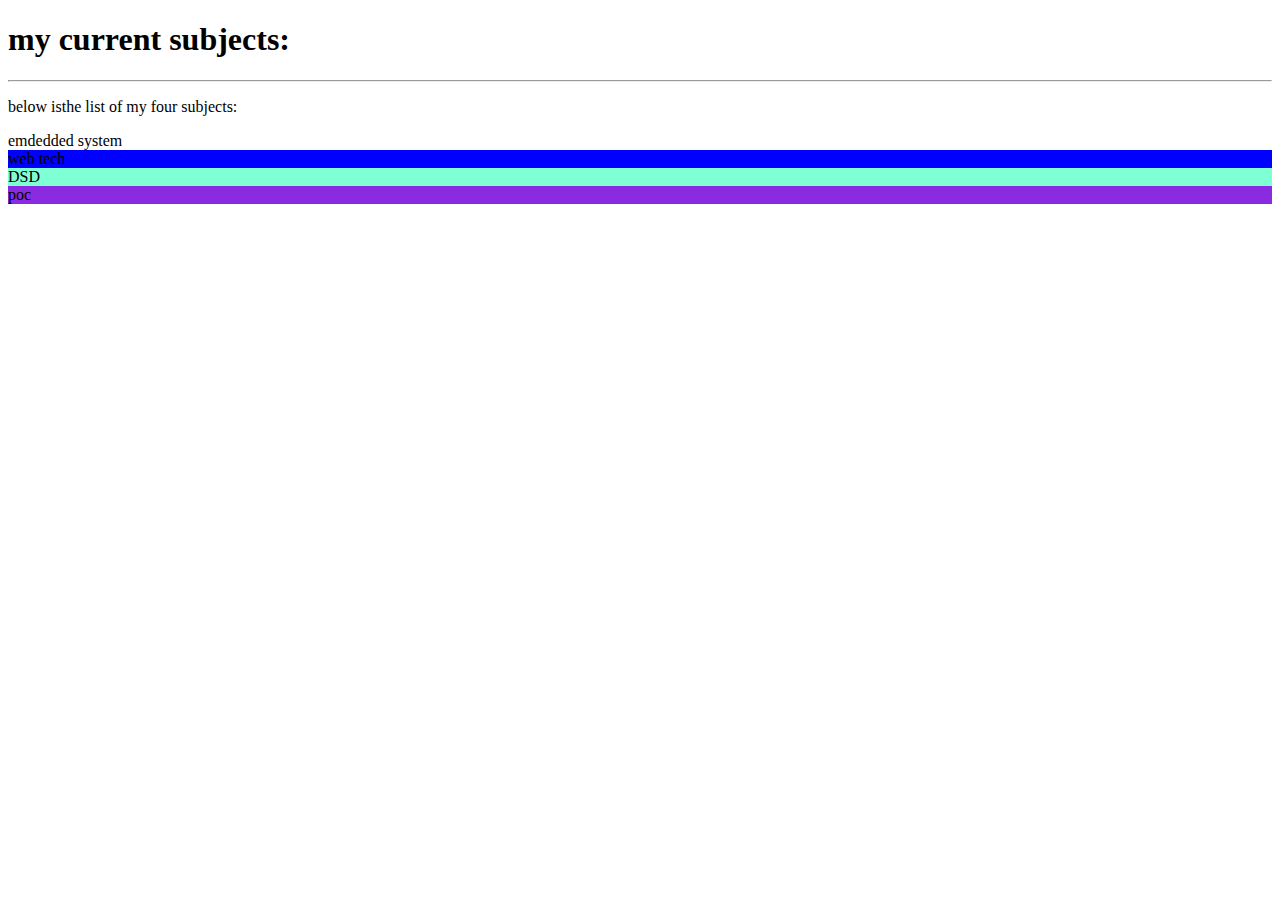
<file: lab4.html>
<!DOCTYPE html>
<html lang="en">
<head>
    <meta charset="UTF-8">
    <meta name="viewport" content="width=device-width, initial-scale=1.0">
    <title>Document</title>
    <style>
        .one{
            background-color: blue;
            text-align:left;
            
        }
    </style>        
    
</head>
<body>


<h1> my current subjects:</h1>
<hr>
<p>below isthe list of my four subjects:</p>
<li>emdedded system</li>
    <li class="one">web tech</li>
    <li style="background-color:aquamarine;"</li>    DSD 
    <li style="background-color: blueviolet;">poc</li>
</li>
<img scr=
    
</body>
</html>
</file>
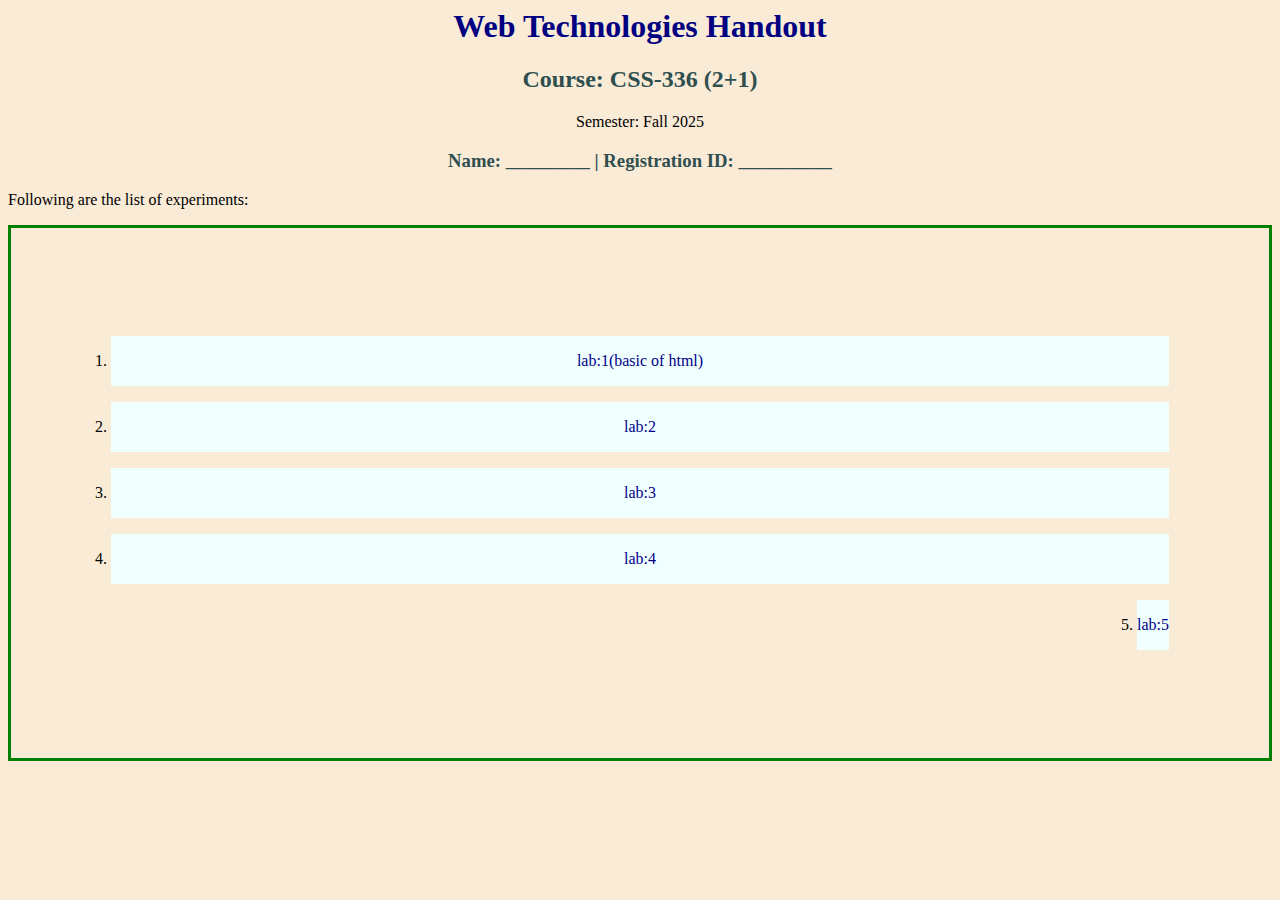
<file: lab6.html>
<head>
    <meta charset="UTF-8">
    <meta name="viewport" content="width=device-width, initial-scale=1.0">
    <title>WebTechnologiesHandout</title>
    <style>
    body { 
       background-color: antiquewhite;
    }
    h1 { 
        color: navy; 
        text-align: center; 
    }
    h2, h3 { 
        color: darkslategray; 
        text-align: center; 
    }
    ol li { 
        margin: 8px 0; 
    }
    a { 
        text-decoration: none; 
        color: darkblue; 
    }
    a:hover { 
        text-decoration: underline; 
    }
    #center{text-align: center;}
    #order{
        display: flex;
        flex-direction: column;
        text-align: center;
        border: 3px solid green;
        padding: 100px;
    }
   
        .iteam1{
        background-color: azure;
        align-self: self-end;
    }
    .iteam{
        background-color: azure;
    }
</style>

</head>
<body>
   <h1>Web Technologies Handout</h1>
<h2>Course: CSS-336 (2+1)</h2>
<p id="center">Semester: Fall 2025</p>
<h3>Name: _________ | Registration ID: __________</h3>
    <p>Following are the list of experiments:</p>

    <ol id="order">
        <li class="iteam"><p><a href="lab1.html">lab:1(basic of html)</a></p></li>
        <li class="iteam"><p><a href="lab2.html">lab:2</a></p></li>
        <li class="iteam"><p><a href="lab3.html">lab:3</a></p></li>
        <li class="iteam"><p><a href="lab4.html">lab:4</a></p></li>
        <li class="iteam1"><p><a href="lab5.html">lab:5</a></p></li>
       
    </ol>
</body>
</html>
</file>
